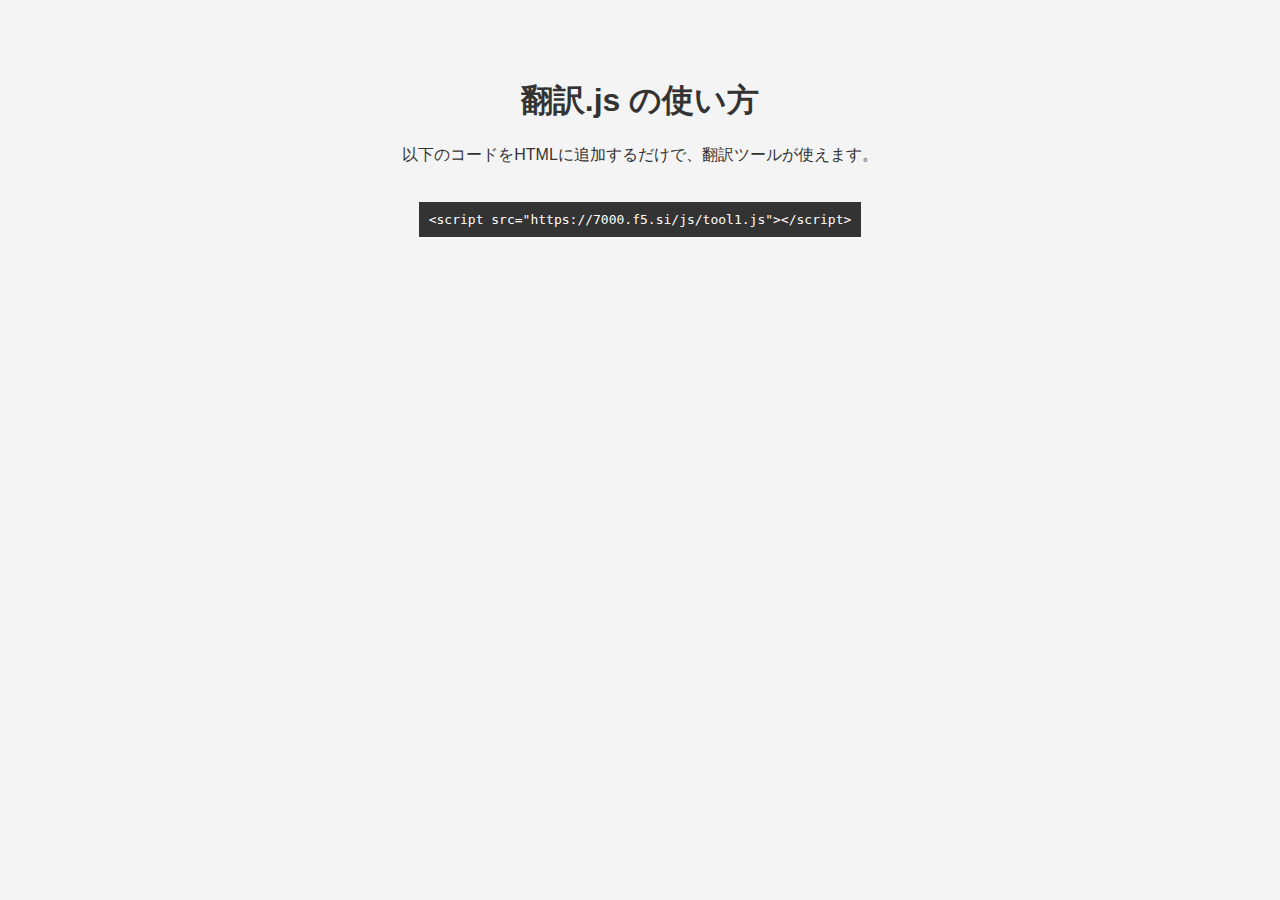
<file: honyaku/index.htm>
<!DOCTYPE html>
<html lang="ja">
<head>
  <script src="../js/china.js"></script>
  <meta charset="UTF-8">
  <meta name="viewport" content="width=device-width, initial-scale=1.0">
  <title>翻訳</title>
  <meta name="description" content="翻訳.js　無料！！！">
  <meta name="keywords" content="kouta8888, 翻訳, 無料, js">
  <meta http-equiv="Content-Language" content="ja">
  <meta property="og:title" content="alpha8888 | 翻訳.js　htmlにかくだけで翻訳ボタンが表示">
  <meta property="og:description" content="翻訳.js　htmlにかくだけで翻訳ボタンが表示">
  <meta property="og:image" content="../icon.jpeg">
  <meta property="og:url" content="https://7000.f5.si/">
  <meta property="og:type" content="website">
  <meta name="twitter:card" content="summary_large_image">
  <meta name="twitter:title" content="alpha8888 | 翻訳.js　htmlにかくだけで翻訳ボタンが表示">
  <meta name="twitter:description" content="翻訳.js　htmlにかくだけで翻訳ボタンが表示">
  <meta name="twitter:image" content="icon.jpeg">
  <link rel="icon" type="image/jpeg" href="../icon.jpeg">
  <link rel="apple-touch-icon" href="../icon.jpeg">
  <meta http-equiv="Cache-Control" content="public, max-age=31536000">
  <link rel="canonical" href="https://7000.f5.si/1.htm/">
    <style>
        body {
            font-family: Arial, sans-serif;
            background-color: #f4f4f4;
            color: #333;
            text-align: center;
            padding: 50px;
        }
        pre {
            background-color: #333;
            color: white;
            padding: 10px;
            display: inline-block;
            margin-top: 20px;
        }
        h1 {
            color: #333;
        }
    </style>
</head>
<body>
    <h1>翻訳.js の使い方</h1>
    <p>以下のコードをHTMLに追加するだけで、翻訳ツールが使えます。</p>
    <pre>&lt;script src="https://7000.f5.si/js/tool1.js"&gt;&lt;/script&gt;</pre>
    <script src="https://7000.f5.si/js/tool1.js"></script>
</body>
</html>
</file>
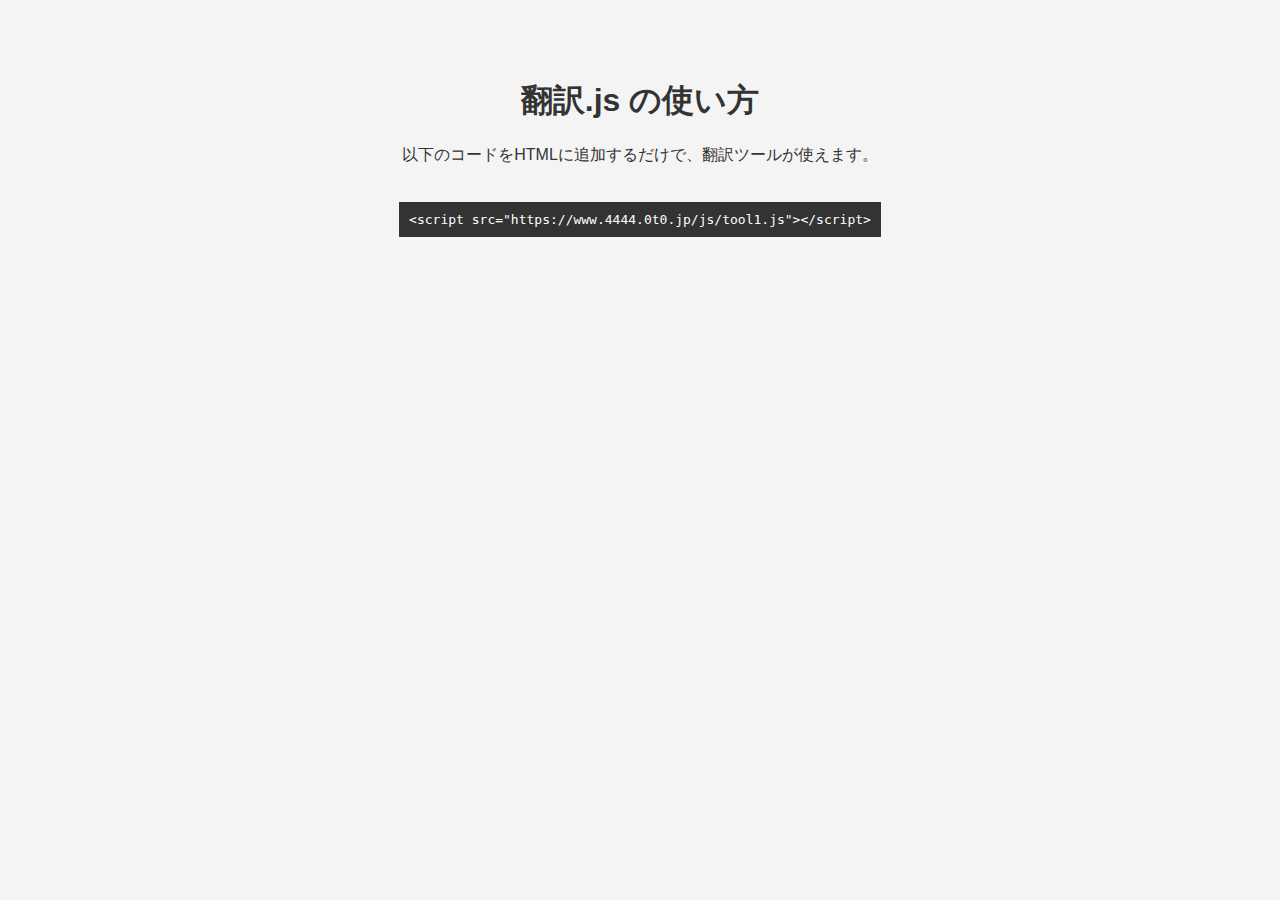
<file: 1.htm>
<!DOCTYPE html>
<html lang="ja">
<head>
  <script src="../js/china.js"></script>
  <meta charset="UTF-8">
  <meta name="viewport" content="width=device-width, initial-scale=1.0">
  <title>翻訳</title>
  <meta name="description" content="翻訳.js　無料！！！">
  <meta name="keywords" content="kouta8888, 翻訳, 無料, js">
  <meta http-equiv="Content-Language" content="ja">
  <meta property="og:title" content="kouta8888 | 翻訳.js　htmlにかくだけで翻訳ボタンが表示">
  <meta property="og:description" content="翻訳.js　htmlにかくだけで翻訳ボタンが表示">
  <meta property="og:image" content="../icon.jpeg">
  <meta property="og:url" content="https://www.4444.0t0.jp/">
  <meta property="og:type" content="website">
  <meta name="twitter:card" content="summary_large_image">
  <meta name="twitter:title" content="kouta8888 | 翻訳.js　htmlにかくだけで翻訳ボタンが表示">
  <meta name="twitter:description" content="翻訳.js　htmlにかくだけで翻訳ボタンが表示">
  <meta name="twitter:image" content="icon.jpeg">
  <link rel="icon" type="image/jpeg" href="../icon.jpeg">
  <link rel="apple-touch-icon" href="../icon.jpeg">
  <meta http-equiv="Cache-Control" content="public, max-age=31536000">
  <link rel="canonical" href="https://www.4444.0t0.jp/1.htm/">
    <style>
        body {
            font-family: Arial, sans-serif;
            background-color: #f4f4f4;
            color: #333;
            text-align: center;
            padding: 50px;
        }
        pre {
            background-color: #333;
            color: white;
            padding: 10px;
            display: inline-block;
            margin-top: 20px;
        }
        h1 {
            color: #333;
        }
    </style>
</head>
<body>
    <h1>翻訳.js の使い方</h1>
    <p>以下のコードをHTMLに追加するだけで、翻訳ツールが使えます。</p>
    <pre>&lt;script src="https://www.4444.0t0.jp/js/tool1.js"&gt;&lt;/script&gt;</pre>
    <script src="https://www.4444.0t0.jp/js/tool1.js"></script>
</body>
</html>
</file>
